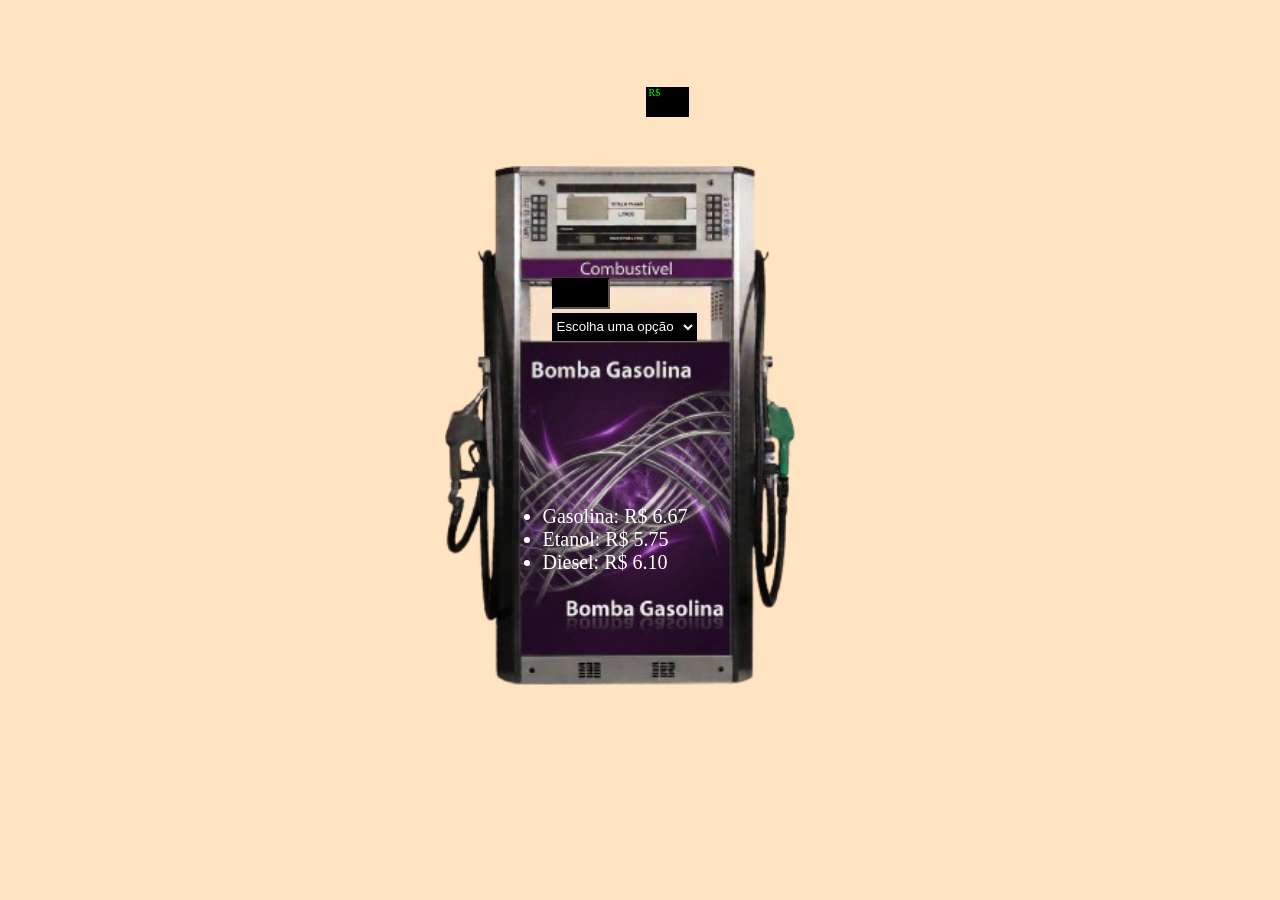
<file: Atividade - Cálculo Valor Combustível/index.html>
<!DOCTYPE html>
<html lang="en">
<head>
    <meta charset="UTF-8">
    <meta name="viewport" content="width=device-width, initial-scale=1.0">
    <title>Aula - 31-03-26</title>
    <link rel="stylesheet" href="style.css">
</head>
<body>

    <div class="valorCombustivel">
    <p>R$ <span id="resultado"></span></p>
    </div>

    <div class="valoresETipoCombustivel">
    <ul>
        <li>Gasolina: R$ 6.67</li>
        <li>Etanol: R$ 5.75</li>
        <li>Diesel: R$ 6.10</li>
    </ul>
    </div>

    <div class="bombaCombustivel">

    <form id="formCombustivel">
        <select class="selecionarCombustivel" name="combustivel" id="combustivel">
            <option value="">Escolha uma opção</option>
            <option value="gasolina">Gasolina</option>
            <option value="etanol">Etanol</option>
            <option value="diesel">Diesel</option>
        </select>
        <label for=""></label>
        <input class="quantidadeCombustivel" type="number" id="litros" step="0.1" min="0" max="110">
    </form>

    </div>

    <script src="script.js"></script>
</body>
</html>
</file>
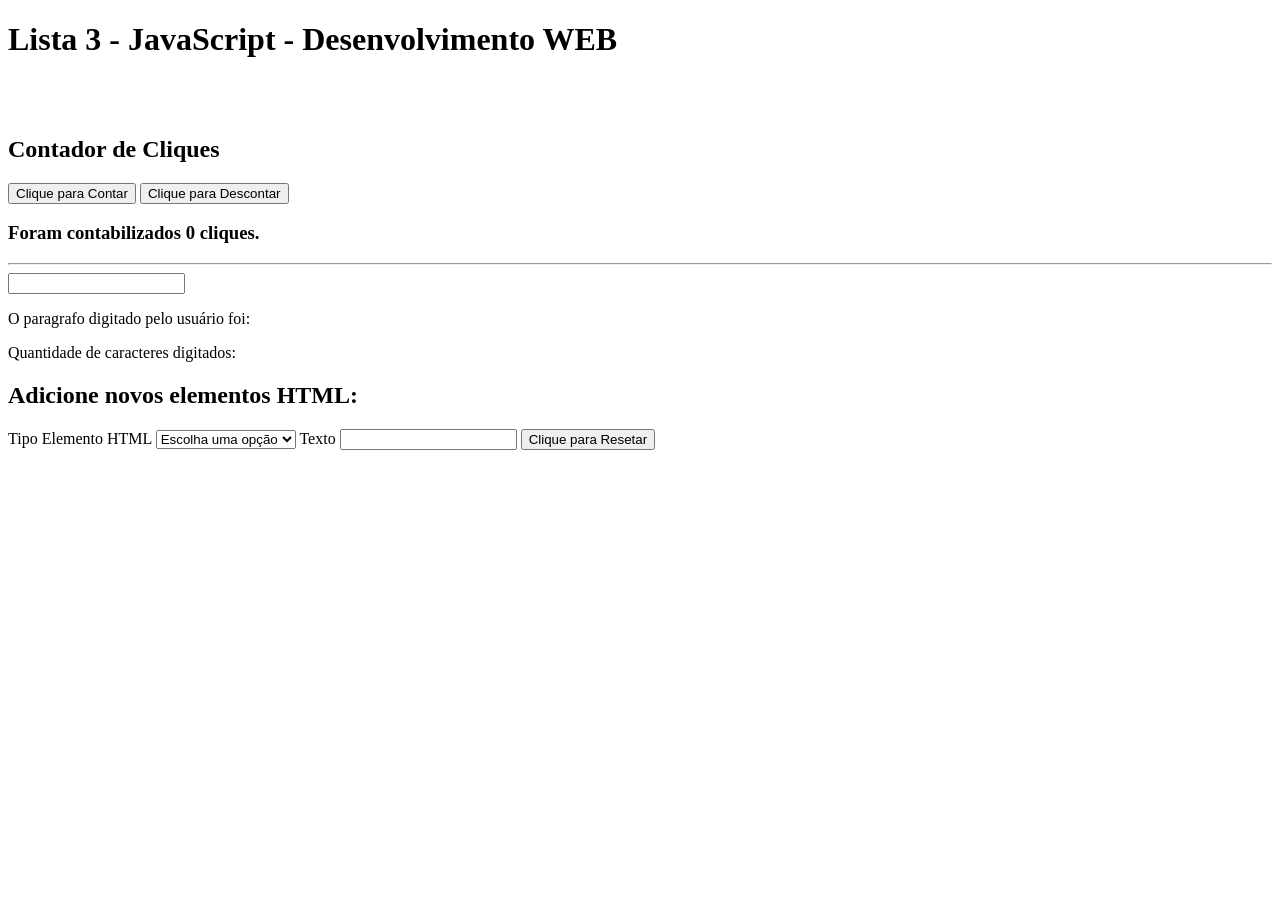
<file: Lista 2 - Manipulação DOM - WEB/index.html>
<!DOCTYPE html>
<html lang="en">
<head>
    <meta charset="UTF-8">
    <meta name="viewport" content="width=device-width, initial-scale=1.0">
    <title>Document</title>
</head>
<body>
    <h1>Lista 3 - JavaScript - Desenvolvimento WEB</h1>

    <br>
    <br>

    <h2>Contador de Cliques</h2>
    <button id="botaoCliqueIncremento">Clique para Contar</button>
    <button id="botaoCliqueDecremento">Clique para Descontar</button>
    <h3><span id="valorContador">Foram contabilizados 0 cliques.</span></h3>
    

    <hr>
    
    <input type="text" name="Texto Dinâmico" id="txtDinamico">

    <p>O paragrafo digitado pelo usuário foi: <span id="resultadoTxtDinamico"></span></p>

    <p>Quantidade de caracteres digitados: <span id="caracteresDigitados"></span></p>

    
    <h2>Adicione novos elementos HTML:</h2>

    <form id="elementosDinamicos">
        <label for="">Tipo Elemento HTML</label>
        <select name="elementoHTML" id="elementoHTML">
            <option value="">Escolha uma opção</option>
            <option value="paragrafo">Paragrafo</option>
            <option value="divisao">Div</option>
        </select>
        <label for="">Texto </label>
        <input type="text" id="textoElemento">

            <button id="resetarElementos">Clique para Resetar</button>

    </form>

    <div id="escopoElementosDinamicos">



    </div>

      <!-- Script JavaScript -->
    <script src="script.js"></script>
</body>
</html>
</file>
<file: Atividade - Cálculo Valor Combustível/style.css>
body {
    background-color: bisque;
    display: grid;
    place-items: center;
    height: 100vh;
    margin: 0;
    background-image: url(Bomba\ Combustivel.png);
    background-repeat: no-repeat;
    background-size: 55%;
    background-position: center;
}

.area-da-bomba {
    position: relative; 
    display: flex;
    justify-content: center;
    align-items: center;
}

.valoresETipoCombustivel {
    color: white;
    font-size: 20px;
    transform: translate(-45px, 90px);
}

.quantidadeCombustivel {
    color: rgb(0, 255, 0);
    background-color: black;
    width: 50px;
    height: 25px;
    transform: translate(-134px, -469px);
    font-size: 10px;
    border-radius: 0px;
    border-color: black;
}

.selecionarCombustivel {
    background-color: rgb(0, 0, 0);
    color: white;
    width: 145px;
    height: 28px;
    border-radius: 0px;
    border-color: rgb(0, 0, 0);
    transform: translate(15px, -435px);
}

.BombaCombustivel {
    text-align: center;
    color: white;
    width: 450px;
    height: 450px;
    display: flex;
    flex-direction: column;
    gap: 15px;
}

.valorCombustivel {
    color: rgb(0, 255, 0);
    background-color: black;
    width: 23px;
    height: 10px;
    padding: 10px;
    transform: translate(27px, -35px);
    font-size: 10px;
}

.valorCombustivel p{
    display: inline-block;
    margin: 0;
    transform: translate(-7px, -10px);
}
</file>
